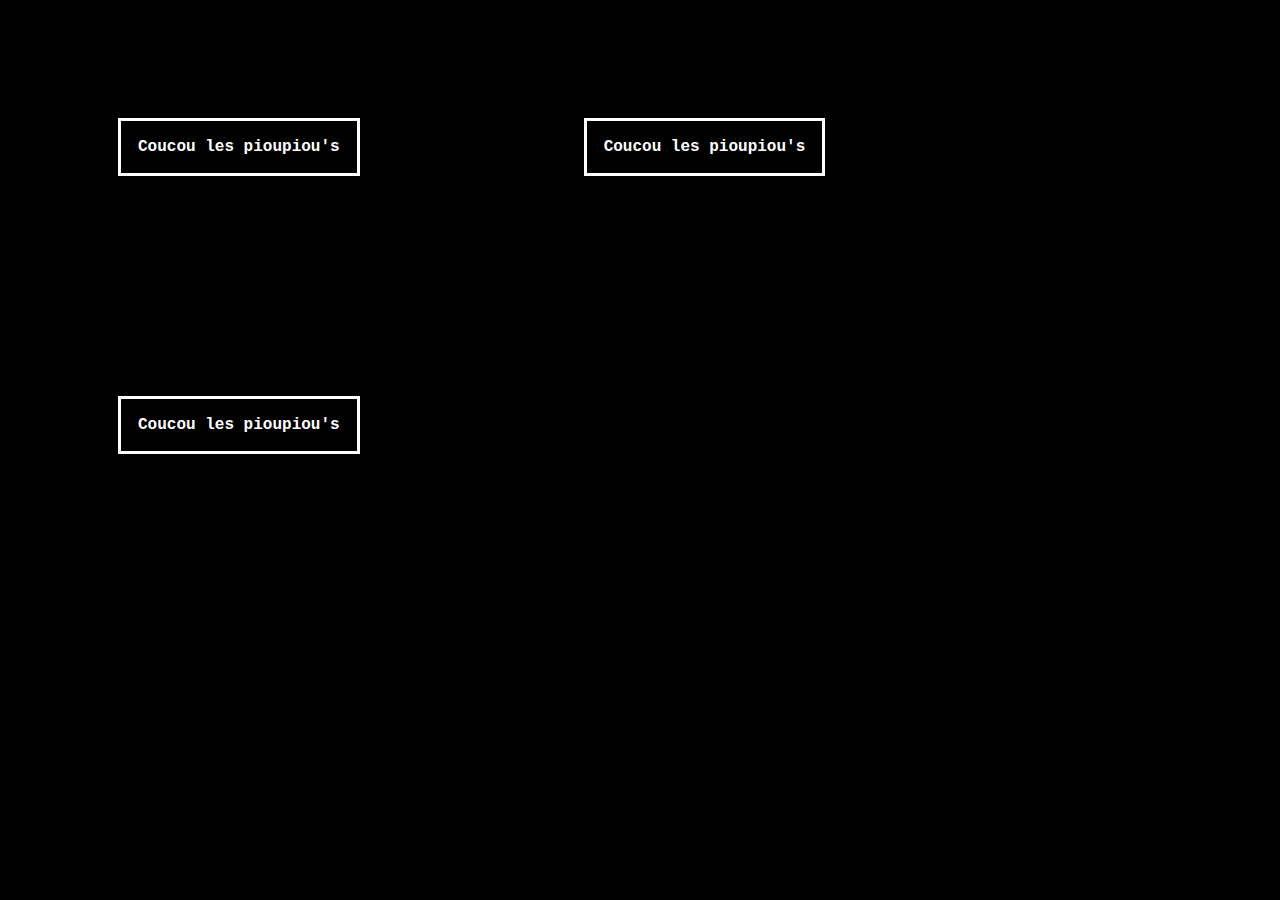
<file: index.html>
<!DOCTYPE html>
<html lang="en">
<head>
    <meta charset="UTF-8">
    <meta name="viewport" content="width=device-width, initial-scale=1.0">
    <meta http-equiv="X-UA-Compatible" content="ie=edge">
    <link rel="stylesheet" href="style.css">
    <title>Animation Css</title>
</head>
<body>
    <a href="http://google.com" class="button"><b>Coucou les pioupiou's</b></a>
    <a href="http://google.com" class="grow"><b>Coucou les pioupiou's</b></a>
    <a href="http://google.com" class="button3"><b>Coucou les pioupiou's</b></a>
</body>
</html>
</file>
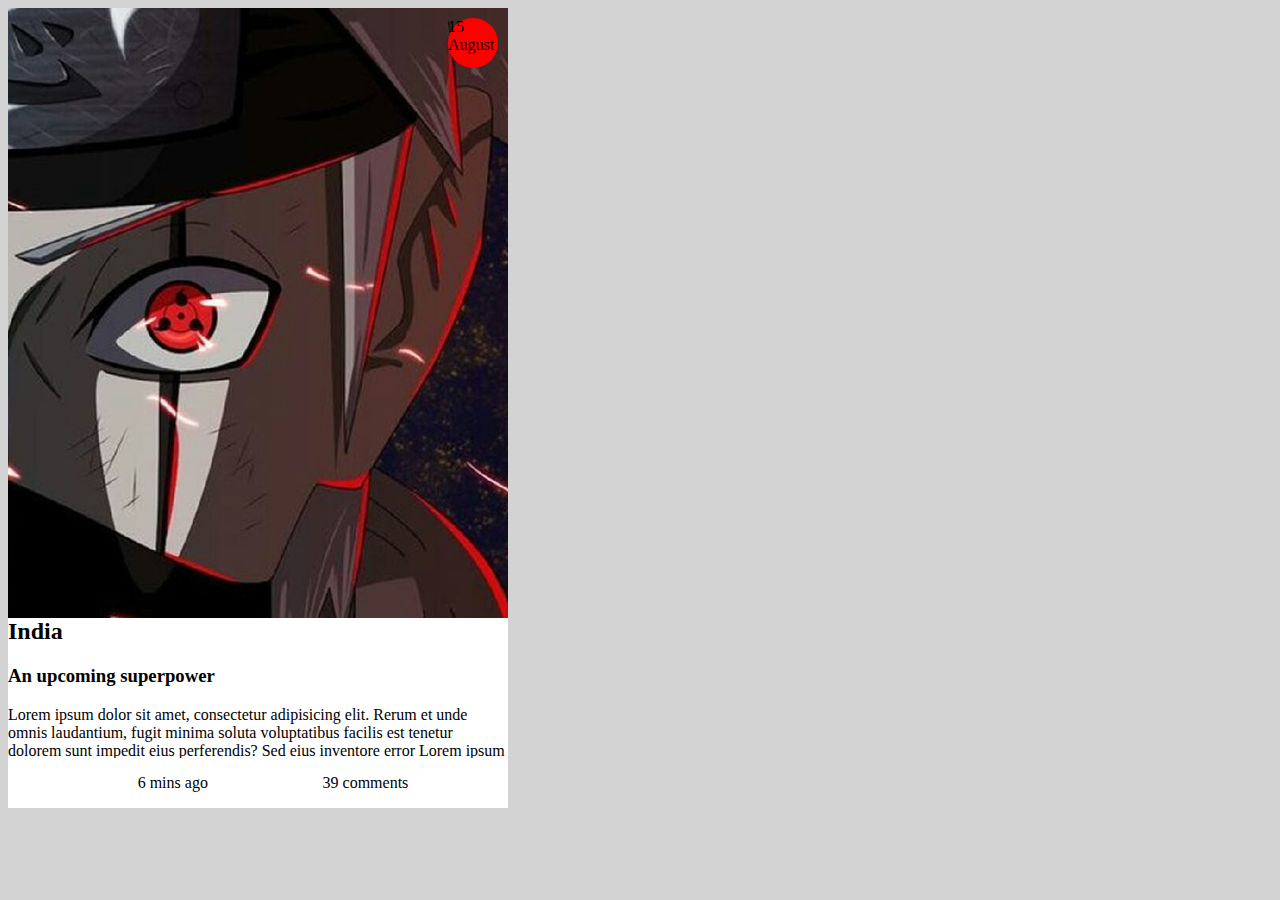
<file: india/index.html>
<!DOCTYPE html>
<html lang="en">
<head>
    <meta charset="UTF-8">
    <meta name="viewport" content="width=device-width, initial-scale=1.0">
    <meta http-equiv="X-UA-Compatible" content="ie=edge">
    <link rel="stylesheet" href="../india/assets/Css/style.css">
    <title>AnimationCss</title>
</head>
<body>
    <section>
        <div class="header-date">
            <div class="header-date-d">15</div>
            <div class="header-date-m">August</div>
        </div>
        <!-------Début------->
        <article class="header">

            
                
            <h2>India</h2>
            <h3>An upcoming superpower</h3>
            <div class="header-hidden">
            <p>Lorem ipsum dolor sit amet, consectetur adipisicing elit. Rerum et unde omnis laudantium,
            fugit minima soluta voluptatibus facilis est tenetur dolorem sunt impedit eius perferendis?
            Sed eius inventore error Lorem ipsum dolor sit amet consectetur adipisicing elit. 
            Quis quas accusamus doloremque eius repellendus velit cumque vel? Laboriosam ducimus ea eius consequatur.
            Exercitationem assumenda quae molestiae eligendi expedita? Aliquam, ipsam!
            </p>
            </div>
        </div>
        </article>
        <!----Fin----->
        <div class="footer">
            <p>6 mins ago</p>
            <p>39 comments</p>
        </div>
    </section>
</body>
</html>
</file>
<file: style.css>
body{
    background-color: black;
}



a.button {
    -webkit-appearance: button;
    -moz-appearance: button;
    appearance: button;
    padding: 17px;
    margin: 110px;
    font-family: 'Courier New', Courier, monospace;
    border: 3px solid white;
    transition-property: background-color;
    transition-duration: 1s; 

    text-decoration: none;
    color: white
}

.button:hover{
    background-color: white;
    color: black;
}


a.grow {
    -webkit-appearance: button;
    -moz-appearance: button;
    appearance: button;
    padding: 17px;
    margin: 110px;
    font-family: 'Courier New', Courier, monospace;
    border: 3px solid white;

    text-decoration: none;
    color: white
}

.grow:hover{
    background-color: white;
    color: black;
    -webkit-transform: scale(1.3);
    -ms-transform: scale(1.3);
    transform: scale(1.3);
}


a.button3 {
    -webkit-appearance: button;
    -moz-appearance: button;
    appearance: button;
    padding: 17px;
    margin: 110px;
    font-family: 'Courier New', Courier, monospace;
    border: 3px solid white;
    transition-property: background-color;
    transition-duration: 1s;

    text-decoration: none;
    color: white
}

.button3:hover{
    background-color: white;
    color: black;
    transform: translate(100px, 0px);
}
</file>
<file: india/assets/Css/style.css>
body {
  background-color: lightgrey;
}

.header-date {
  background-color: red;
  border-radius: 50%;
  height: 50px;
  width: 50px;
  position: absolute;
  top: 10px;
  right: 10px;
}

section {
  height: 800px;
  width: 500px;
  background-image: url(../img/814fb15bf59e51581112bed1412805c4.jpg);
  background-repeat: no-repeat;
  position: relative;
  overflow: hidden;
}

section .date {
  margin: 15px;
  float: right;
  height: 50px;
  width: 50px;
  background-color: crimson;
  border-radius: 50%;
  color: white;
  text-align: center;
}

section .header {
  height: 300px;
  width: auto;
  background-color: white;
  margin-top: 610px;
}

section:hover article {
  transform: translate(0, -175px);
}

section .pict {
  background-color: crimson;
  color: white;
  height: 25px;
  width: 75px;
  padding: 10px;
  text-align: center;
}

section .footer {
  background-color: white;
  z-index: 30;
  height: 50px;
  bottom: 0;
  padding-left: 15px;
  width: 100%;
  position: absolute;
  display: flex;
  flex-direction: row;
  justify-content: space-evenly;
  align-items: flex-start;
}
</file>
